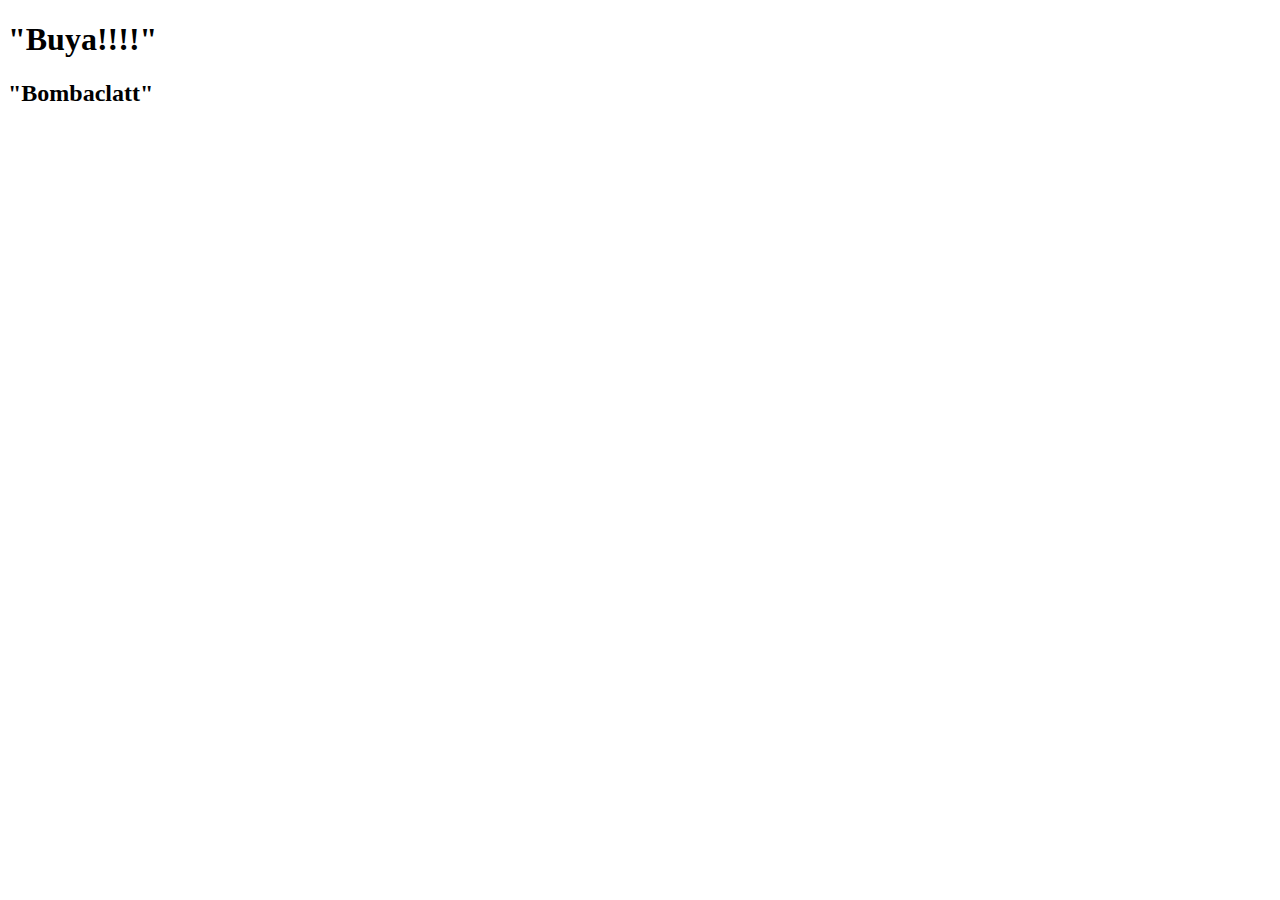
<file: index.html>
<!DOCTYPE html>
<html>
<head>
	<meta charset="utf-8">
	<meta name="viewport" content="width=device-width, initial-scale=1">
	<title>"Halo, Ich bin Beal und Ich bin hier. "</title>
</head>
<body>
<h1>"Buya!!!!"</h1>
<h2>"Bombaclatt"</h2>
</body>
</html>
</file>
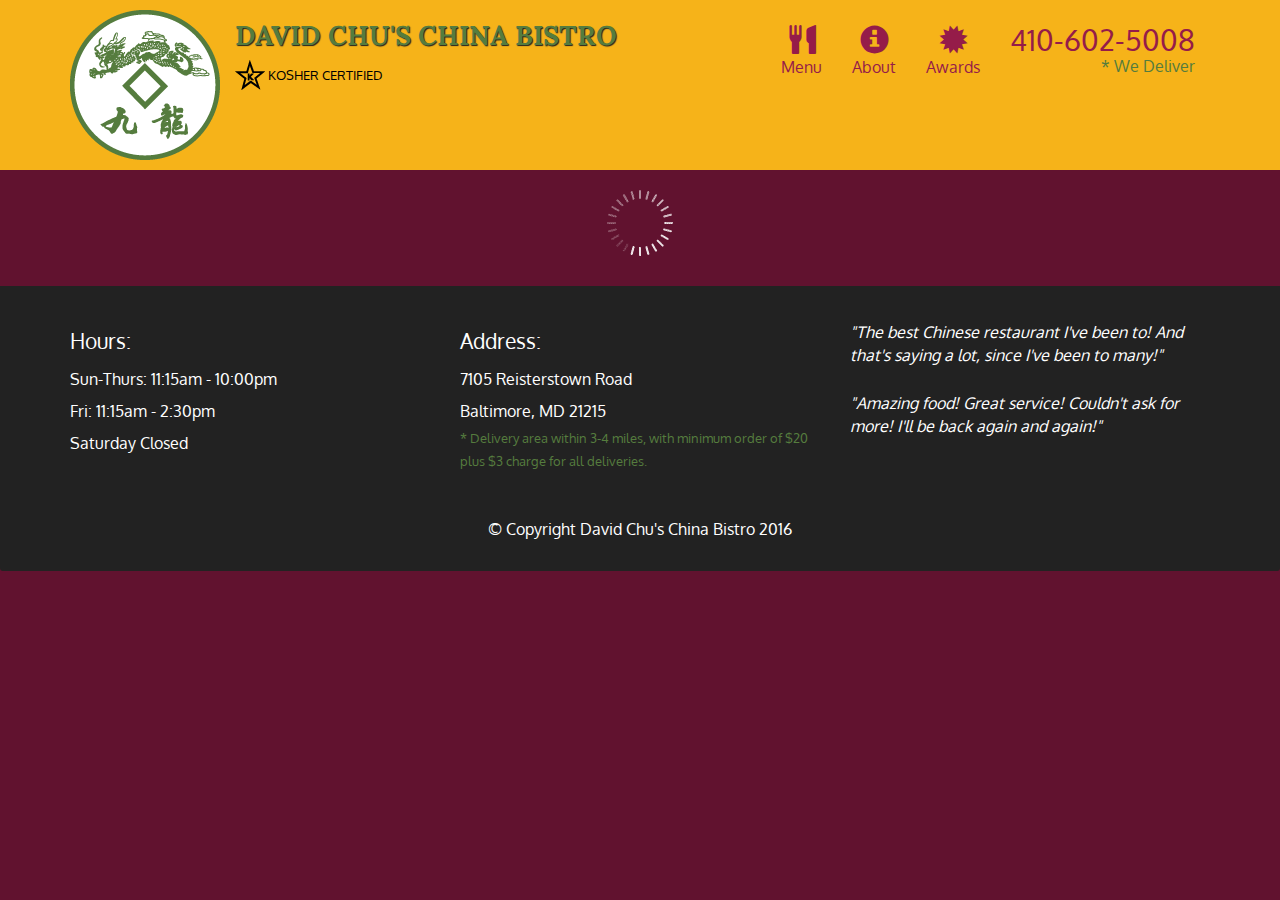
<file: final-module-quiz/index.html>
<!doctype html>
<html lang="en">
  <head>
    <meta charset="utf-8">
    <meta http-equiv="X-UA-Compatible" content="IE=edge">
    <meta name="viewport" content="width=device-width, initial-scale=1">
    <title>David Chu's China Bistro</title>
    <link rel="stylesheet" href="css/bootstrap.min.css">
    <link rel="stylesheet" href="css/styles.css">
    <link href='https://fonts.googleapis.com/css?family=Oxygen:400,300,700' rel='stylesheet' type='text/css'>
    <link href='https://fonts.googleapis.com/css?family=Lora' rel='stylesheet' type='text/css'>
  </head>
<body>
  <header>
    <nav id="header-nav" class="navbar navbar-default">
      <div class="container">
        <div class="navbar-header">
          <a href="index.html" class="pull-left visible-md visible-lg">
            <div id="logo-img" alt="Logo image"></div>
          </a>

          <div class="navbar-brand">
            <a href="index.html"><h1>David Chu's China Bistro</h1></a>
            <p>
              <img src="images/star-k-logo.png" alt="Kosher certification">
              <span>Kosher Certified</span>
            </p>
          </div>

          <button id="navbarToggle" type="button" class="navbar-toggle collapsed" data-toggle="collapse" data-target="#collapsable-nav" aria-expanded="false">
            <span class="sr-only">Toggle navigation</span>
            <span class="icon-bar"></span>
            <span class="icon-bar"></span>
            <span class="icon-bar"></span>
          </button>
        </div>
        
        <div id="collapsable-nav" class="collapse navbar-collapse">
           <ul id="nav-list" class="nav navbar-nav navbar-right">
            <li id="navHomeButton" class="visible-xs active">
              <a href="index.html">
                <span class="glyphicon glyphicon-home"></span> Home</a>
            </li>
            <li id="navMenuButton">
              <a href="#" onclick="$dc.loadMenuCategories();">
                <span class="glyphicon glyphicon-cutlery"></span><br class="hidden-xs"> Menu</a>
            </li>
            <li>
              <a href="#">
                <span class="glyphicon glyphicon-info-sign"></span><br class="hidden-xs"> About</a>
            </li>
            <li>
              <a href="#">
                <span class="glyphicon glyphicon-certificate"></span><br class="hidden-xs"> Awards</a>
            </li>
            <li id="phone" class="hidden-xs">
              <a href="tel:410-602-5008">
                <span>410-602-5008</span></a><div>* We Deliver</div>
            </li>
          </ul><!-- #nav-list -->
        </div><!-- .collapse .navbar-collapse -->
      </div><!-- .container -->
    </nav><!-- #header-nav -->
  </header>

  <div id="call-btn" class="visible-xs">
    <a class="btn" href="tel:410-602-5008">
    <span class="glyphicon glyphicon-earphone"></span>
    410-602-5008
    </a>
  </div>
  <div id="xs-deliver" class="text-center visible-xs">* We Deliver</div>

  <div id="main-content" class="container"></div>

  <footer class="panel-footer">
    <div class="container">
      <div class="row">
        <section id="hours" class="col-sm-4">
          <span>Hours:</span><br>
          Sun-Thurs: 11:15am - 10:00pm<br>
          Fri: 11:15am - 2:30pm<br>
          Saturday Closed
          <hr class="visible-xs">
        </section>
        <section id="address" class="col-sm-4">
          <span>Address:</span><br>
          7105 Reisterstown Road<br>
          Baltimore, MD 21215
          <p>* Delivery area within 3-4 miles, with minimum order of $20 plus $3 charge for all deliveries.</p>
          <hr class="visible-xs">
        </section>
        <section id="testimonials" class="col-sm-4">
          <p>"The best Chinese restaurant I've been to! And that's saying a lot, since I've been to many!"</p>
          <p>"Amazing food! Great service! Couldn't ask for more! I'll be back again and again!"</p>
        </section>
      </div>
      <div class="text-center">&copy; Copyright David Chu's China Bistro 2016</div>
    </div>
  </footer>

  <!-- jQuery (Bootstrap JS plugins depend on it) -->
  <script src="js/jquery-2.1.4.min.js"></script>
  <script src="js/bootstrap.min.js"></script>
  <script src="js/ajax-utils.js"></script>
  <script src="js/script.js"></script>
</body>
</html>
</file>
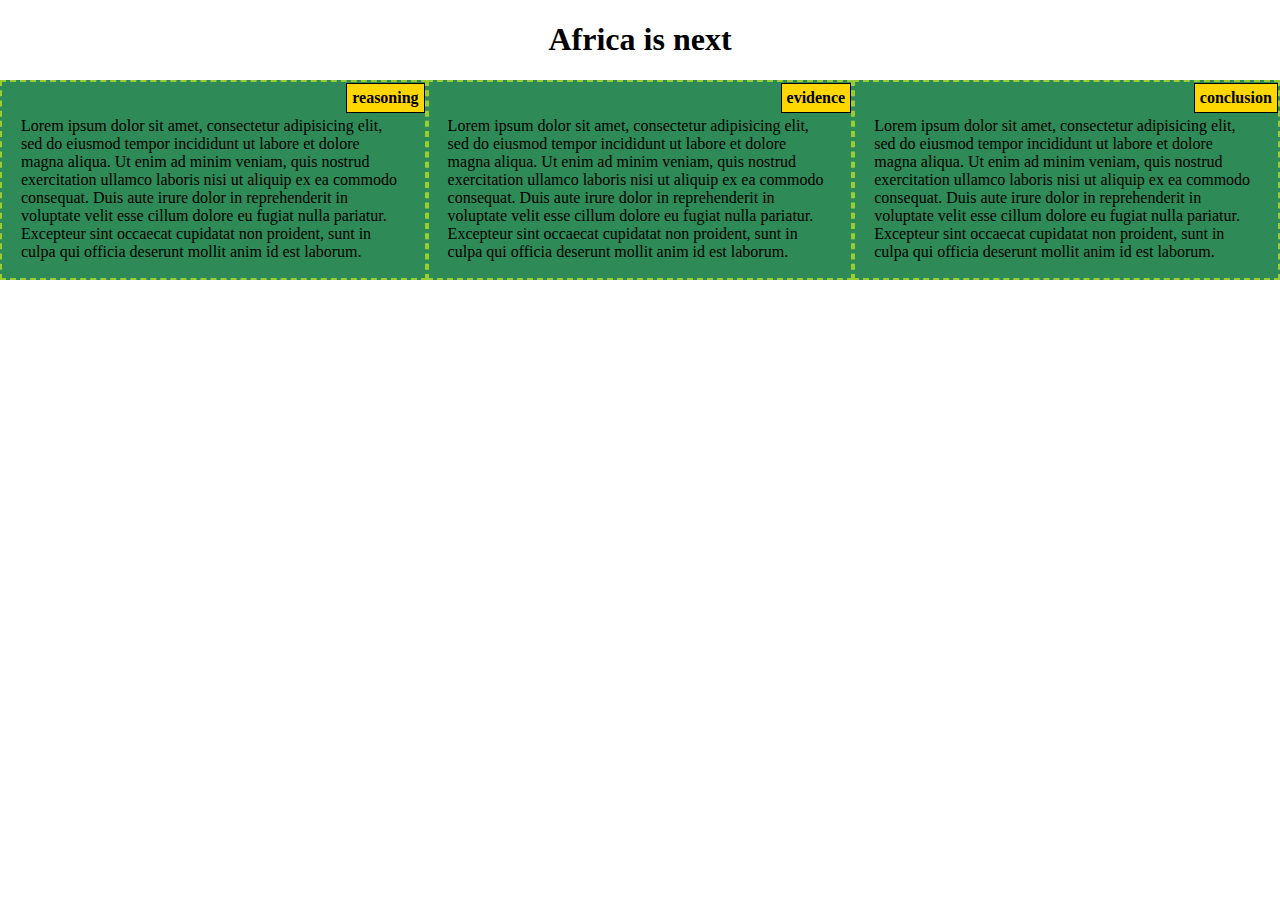
<file: module2-sol/index.html>
<!DOCTYPE html>
<html lang="en">
<head>
	<meta charset="utf-8">
	<meta name="viewport" content="width=device-width, initial-scale=1">
	<title>mod2 quiz</title>
	<link rel="stylesheet" type="text/css" href="css/style.css">
</head>
<body>
	<h1>Africa is next</h1>
	<section class="row1">
		
		<div class="col-sm-12 col-md-6 col-lg-4"> 
			<h4>reasoning</h4><br>
			<p>Lorem ipsum dolor sit amet, consectetur adipisicing elit, sed do eiusmod
		tempor incididunt ut labore et dolore magna aliqua. Ut enim ad minim veniam,
		quis nostrud exercitation ullamco laboris nisi ut aliquip ex ea commodo
		consequat. Duis aute irure dolor in reprehenderit in voluptate velit esse
		cillum dolore eu fugiat nulla pariatur. Excepteur sint occaecat cupidatat non
		proident, sunt in culpa qui officia deserunt mollit anim id est laborum.</p></div>
	</section>
	<section  class="row2">
		<div class="col-sm-12 col-md-6 col-lg-4">
			<h4>evidence</h4>		
			<br>	
			<p>Lorem ipsum dolor sit amet, consectetur adipisicing elit, sed do eiusmod
		tempor incididunt ut labore et dolore magna aliqua. Ut enim ad minim veniam,
		quis nostrud exercitation ullamco laboris nisi ut aliquip ex ea commodo
		consequat. Duis aute irure dolor in reprehenderit in voluptate velit esse
		cillum dolore eu fugiat nulla pariatur. Excepteur sint occaecat cupidatat non
		proident, sunt in culpa qui officia deserunt mollit anim id est laborum.</p>
	</div>
	</section>
	<section class="row3">
		<div class="col-sm-12 col-md-12 col-lg-4">	
			<h4>conclusion</h4><br>
			<p>Lorem ipsum dolor sit amet, consectetur adipisicing elit, sed do eiusmod
		tempor incididunt ut labore et dolore magna aliqua. Ut enim ad minim veniam,
		quis nostrud exercitation ullamco laboris nisi ut aliquip ex ea commodo
		consequat. Duis aute irure dolor in reprehenderit in voluptate velit esse
		cillum dolore eu fugiat nulla pariatur. Excepteur sint occaecat cupidatat non
		proident, sunt in culpa qui officia deserunt mollit anim id est laborum.</p></div>
	</section>
</body>
</html>
</file>
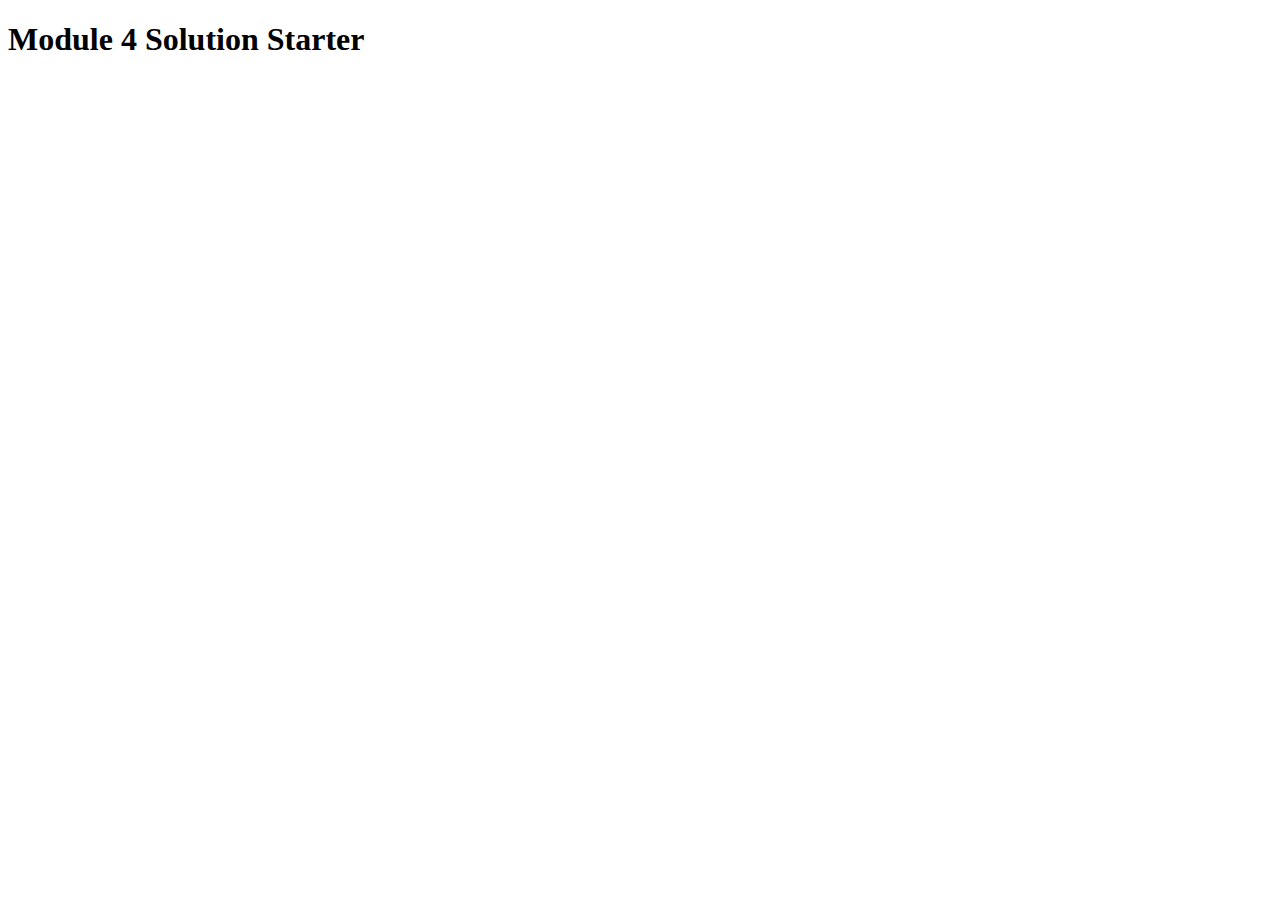
<file: module4-solution/index.html>
<!DOCTYPE html>
<html>
<head>
  <meta charset="utf-8">
  <title>Module 4 Solution Starter</title>
  <script>
    var names = []; // DO NOT REMOVE
  </script>
  <script src="SpeakHello.js"></script>
  <script src="SpeakGoodBye.js"></script>
  <script src="script.js"></script>
</head>
<body>
  <h1>Module 4 Solution Starter</h1>
</body>
</html>
</file>
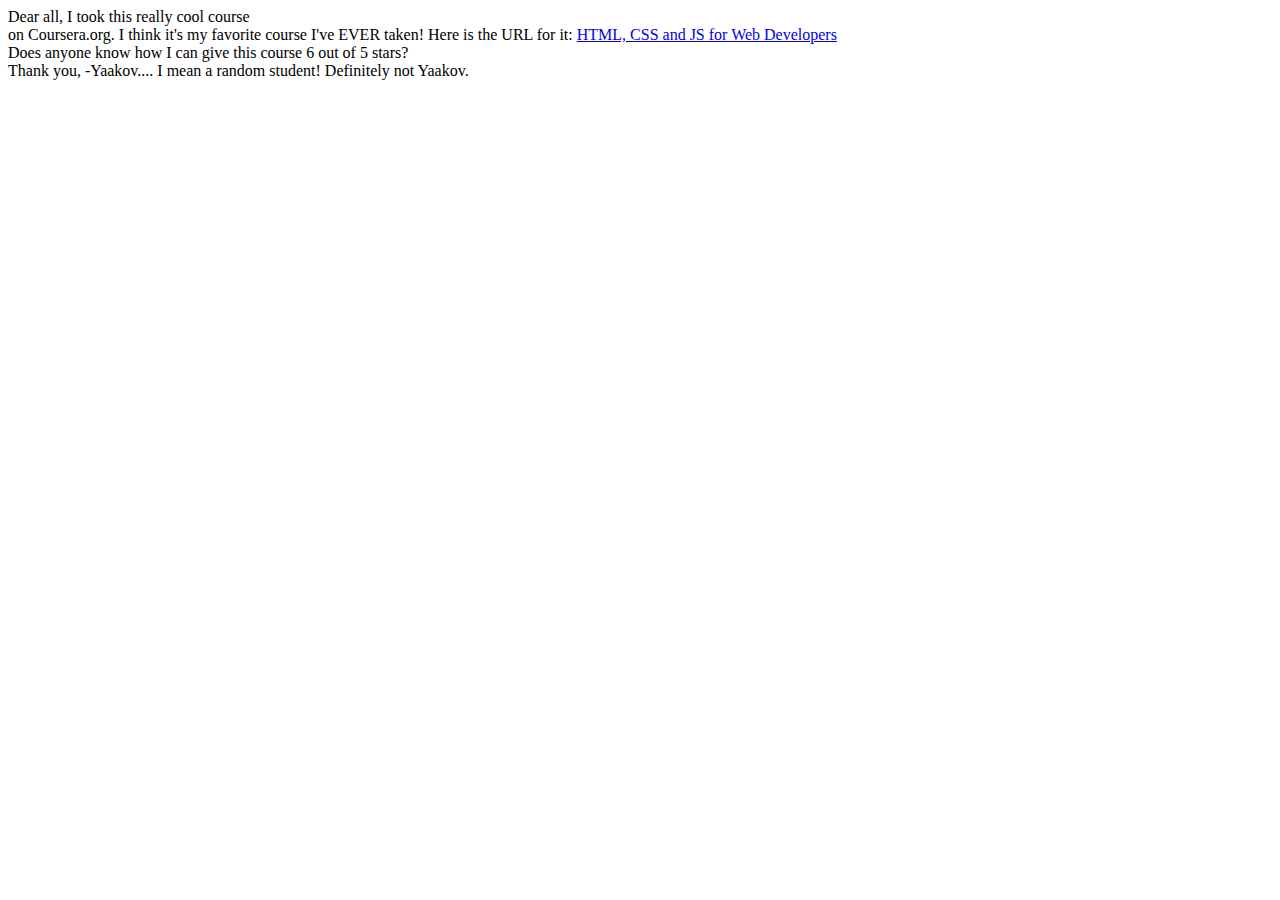
<file: site/Seminars.html>
<!DOCTYPE HTML>
<html>
<head>
<meta charset = "UTF-8">
<title>gbi-link</title>
</head>
<body>
<div>Dear all,
<span>I took this really cool course
</span></div>
<span>on Coursera.org. I think it's
my favorite course I've EVER taken!
Here is the URL for it:
</span>
<a href="...">HTML, CSS and JS for Web Developers</a>
<div>
Does anyone know how I can give this course 6
out of 5 stars?
</div>
<div>
Thank you,
-Yaakov.... I mean a random student! Definitely not Yaakov.
</div>
</body>
</html>
</file>
<file: final-module-quiz/css/styles.css>
body {
  font-size: 16px;
  color: #fff;
  background-color: #61122f;
  font-family: 'Oxygen', sans-serif;
}

/** HEADER **/
#header-nav {
  background-color: #f6b319;
  border-radius: 0;
  border: 0;
}

#logo-img {
  background: url('../images/restaurant-logo_large.png') no-repeat;
  width: 150px;
  height: 150px;
  margin: 10px 15px 10px 0;
}

.navbar-brand {
  padding-top: 25px;
}
.navbar-brand h1 { /* Restaurant name */
  font-family: 'Lora', serif;
  color: #557c3e;
  font-size: 1.5em;
  text-transform: uppercase;
  font-weight: bold;
  text-shadow: 1px 1px 1px #222;
  margin-top: 0;
  margin-bottom: 0;
  line-height: .75;
}
.navbar-brand a:hover, .navbar-brand a:focus {
  text-decoration: none;
}
.navbar-brand p { /* Kosher cert */
  color: #000;
  text-transform: uppercase;
  font-size: .7em;
  margin-top: 15px;
}
.navbar-brand p span { /* Star-K */
  vertical-align: middle;
}

#nav-list {
  margin-top: 10px;
}
#nav-list a {
  color: #951C49;
  text-align: center;
}
#nav-list a:hover {
  background: #E7E7E7;
}
#nav-list a span {
  font-size: 1.8em;
}

#phone {
  margin-top: 5px;
}
#phone a { /* Phone number */
  text-align: right;
  padding-bottom: 0;
}
#phone div { /* We Deliver */
  color: #557c3e;
  text-align: right;
  padding-right: 15px;
}

.navbar-header button.navbar-toggle, .navbar-header .icon-bar {
  border: 1px solid #61122f;
}
.navbar-header button.navbar-toggle {
  clear: both;
  margin-top: -30px;
}
/* END HEADER */

/* FOOTER */
.panel-footer {
  margin-top: 30px;
  padding-top: 35px;
  padding-bottom: 30px;
  background-color: #222;
  border-top: 0;
}
.panel-footer div.row {
  margin-bottom: 35px;
}
#hours, #address {
  line-height: 2;
}
#hours > span, #address > span {
  font-size: 1.3em;
}
#address p {
  color: #557c3e;
  font-size: .8em;
  line-height: 1.8;
}
#testimonials {
  font-style: italic;
}
#testimonials p:nth-child(2) {
  margin-top: 25px;
}
/* END FOOTER */



/* HOME PAGE */
.container .jumbotron {
  box-shadow: 0 0 50px #3F0C1F;
  border: 2px solid #3F0C1F;
}

#menu-tile, #specials-tile, #map-tile {
  height: 250px;
  width: 100%;
  margin-bottom: 15px;
  position: relative;
  border: 2px solid #3F0C1F;
  overflow: hidden;
}
#menu-tile:hover, #specials-tile:hover, #map-tile:hover {
  box-shadow: 0 1px 5px 1px #cccccc;
}
#menu-tile {
  background: url('../images/menu-tile.jpg') no-repeat;
  background-position: center;
}
#specials-tile {
  background: url('../images/specials-tile.jpg') no-repeat;
  background-position: center;
}
#menu-tile span, #specials-tile span, #map-tile span {
  position: absolute;
  bottom: 0;
  right: 0;
  width: 100%;
  text-align: center;
  font-size: 1.6em;
  text-transform: uppercase;
  background-color: #000;
  color: #fff;
  opacity: .8;
}
/* END HOME PAGE */

/* MENU CATEGORIES PAGE */
.category-tile { 
  position: relative;
  border: 2px solid #3F0C1F;
  overflow: hidden;
  width: 200px;
  height: 200px;
  margin: 0 auto 15px;
}
.category-tile span {
  position: absolute;
  bottom: 0;
  right: 0;
  width: 100%;
  text-align: center;
  font-size: 1.2em;
  text-transform: uppercase;
  background-color: #000;
  color: #fff;
  opacity: .8;
}
.category-tile:hover {
  box-shadow: 0 1px 5px 1px #cccccc;
}

#menu-categories-title + div {
  margin-bottom: 50px;
}
/* END MENU CATEGORIES PAGE */

/* SINGLE CATEGORY PAGE */
.menu-item-tile {
  margin-bottom: 25px;
}
.menu-item-tile hr {
  width: 80%;
}
.menu-item-tile .menu-item-price {
  font-size: 1.1em;
  text-align: right;
  margin-top: -15px;
  margin-right: -15px;
}
.menu-item-tile .menu-item-price span {
  font-size: .6em;
}
.menu-item-photo {
  position: relative;
  border: 2px solid #3F0C1F; 
  overflow: hidden;
  padding: 0;
  margin-right: -15px;
  margin-left: auto;
  margin-bottom: 20px;
  max-width: 250px;
}
.menu-item-photo div {
  position: absolute;
  bottom: 0;
  right: 0;
  width: 80px;
  background-color: #557c3e;
  text-align: center;
}
.menu-item-description {
  padding-right: 30px;
}
h3.menu-item-title {
  margin: 0 0 10px;
}
.menu-item-details {
  font-size: .9em;
  font-style: italic;
}
/* END SINGLE CATEGORY PAGE */


/********** Large devices only **********/
@media (min-width: 1200px) {
  .container .jumbotron {
    background: url('../images/jumbotron_1200.jpg') no-repeat;
    height: 675px;
  }
}

/********** Medium devices only **********/
@media (min-width: 992px) and (max-width: 1199px) {
  /* Header */
  #logo-img {
    background: url('../images/restaurant-logo_medium.png') no-repeat;
    width: 100px;
    height: 100px;
    margin: 5px 5px 5px 0;
  }
  /* End Header */

  /* Home Page */
  .container .jumbotron {
    background: url('../images/jumbotron_992.jpg') no-repeat;
    height: 558px;
  }
  /* End Home Page */
}

/********** Small devices only **********/
@media (min-width: 768px) and (max-width: 991px) {
  /* Home Page */
  .container .jumbotron {
    background: url('../images/jumbotron_768.jpg') no-repeat;
    height: 432px;
  }
  /* End Home Page */
}

/********** Extra small devices only **********/
@media (max-width: 767px) {
  /* Header */
  .navbar-brand {
    padding-top: 10px;
    height: 80px;
  }
  .navbar-brand h1 { /* Restaurant name */
    padding-top: 10px;
    font-size: 5vw; /* 1vw = 1% of viewport width */
  }
  .navbar-brand p { /* Kosher cert */
    font-size: .6em;
    margin-top: 12px;
  }
  .navbar-brand p img { /* Star-K */
    height: 20px;
  }

  #collapsable-nav a { /* Collapsed nav menu text */
    font-size: 1.2em;
  }
  #collapsable-nav a span { /* Collapsed nav menu glyph */
    font-size: 1em;
    margin-right: 5px;
  }

  #call-btn > a {
    font-size: 1.5em;
    display: block;
    margin: 0 20px;
    padding: 10px;
    border: 2px solid #fff;
    background-color: #f6b319;
    color: #951c49;
  }
  #xs-deliver {
    margin-top: 5px;
    font-size: .7em;
    letter-spacing: .1em;
    text-transform: uppercase;
  }
  /* End Header */

  /* Footer */
  .panel-footer section {
    margin-bottom: 30px;
    text-align: center;
  }
  .panel-footer section:nth-child(3) {
    margin-bottom: 0; /* margin already exists on the whole row */
  }
  .panel-footer section hr {
    width: 50%;
  }
  /* End Footer */

  /* Home Page */
  .container .jumbotron {
    margin-top: 30px;
    padding: 0;
  }
  #menu-tile, #specials-tile {
    width: 360px;
    margin: 0 auto 15px;
  }

  .menu-item-photo {
    margin-right: auto;
  }
  .menu-item-tile .menu-item-price {
    text-align: center;
  }
  .menu-item-description {
    text-align: center;;
  }
}


/********** Super extra small devices Only :-) (e.g., iPhone 4) **********/
@media (max-width: 479px) {
  /* Header */
  .navbar-brand h1 { /* Restaurant name */
    padding-top: 5px;
    font-size: 6vw;
  }
  /* End Header */
  
  /* Home page */
  #menu-tile, #specials-tile {
    width: 280px;
    margin: 0 auto 15px;
  }

  .col-xxs-12 {
    position: relative;
    min-height: 1px;
    padding-right: 15px;
    padding-left: 15px;
    float: left;
    width: 100%;
  }
}
</file>
<file: module2-sol/css/style.css>
*{
	box-sizing: border-box;
}

body{
	margin:0;
	padding: 0;
	font-family: arial helvetica sans-serif;
}
h1{
	text-align: center;
}

section>div{
	width: 100%;
	position: relative;
	background-color: #2E8B57; /*sea green*/
	border: 1px solid black;
	
}

div>h4{
	border: 1px solid black ;
	padding: 5px;
	margin-bottom: 10px;
	background-color:gold;
	position: absolute;
	top:-20px;
	right: 0px;
}
p{
	color: black;
	margin: 10px 12px 10px 12px;
	padding: 7px;

}

/* for large devices like desktop or landscape views*/
@media(min-width:992px){
	.col-lg-1,.col-lg-2,.col-lg-3,.col-lg-4, .col-lg-5,.col-lg-6,.col-lg-7,.col-lg-8, .col-lg-9,.col-lg-10,.col-lg-11,.col-lg-12{
		float: left;
		border: 2px dashed yellowgreen;
	}	
  .col-lg-1 {
    width: 8.33%;
  }
  .col-lg-2 {
    width: 16.66%;
  }
  .col-lg-3 {
    width: 25%;
  }
  .col-lg-4 {
    width: 33.33%;
  }
  .col-lg-5 {
    width: 41.66%;
  }
  .col-lg-6 {
    width: 50%;
  }
  .col-lg-7 {
    width: 58.33%;
  }
  .col-lg-8 {
    width: 66.66%;
  }
  .col-lg-9 {
    width: 74.99%;
  }
  .col-lg-10 {
    width: 83.33%;
  }
  .col-lg-11 {
    width: 91.66%;
  }
  .col-lg-12 {
    width: 100%;
  }

}

/*for medium devices like tablets*/
@media(min-width:768px) and (max-width:991px){
  .col-md-1, .col-md-2, .col-md-3, .col-md-4, .col-md-5, .col-md-6, .col-md-7, .col-md-8, .col-md-9, .col-md-10, .col-md-11, .col-md-12 {
    float: left;
    border: 1px dashed green;
  }
  .col-md-1 {
    width: 8.33%;
  }
  .col-md-2 {
    width: 16.66%;
  }
  .col-md-3 {
    width: 25%;
  }
  .col-md-4 {
    width: 33.33%;
  }
  .col-md-5 {
    width: 41.66%;
  }
  .col-md-6 {
    width: 50%;
  }
  .col-md-7 {
    width: 58.33%;
  }
  .col-md-8 {
    width: 66.66%;
  }
  .col-md-9 {
    width: 74.99%;
  }
  .col-md-10 {
    width: 83.33%;
  }
  .col-md-11 {
    width: 91.66%;
  }
  .col-md-12 {
    width: 100%;
  }
}

/*for small devices ie mobile phones*/
@media(max-width:767px){
	.col-sm-1, .col-sm-2, .col-sm-3, .col-sm-4, .col-sm-5, .col-sm-6, .col-sm-7, .col-sm-8, .col-sm-9, .col-sm-10, .col-sm-11, .col-sm-12 {
    float: left;
    border: 1px dashed green;
  }
  
}
</file>
